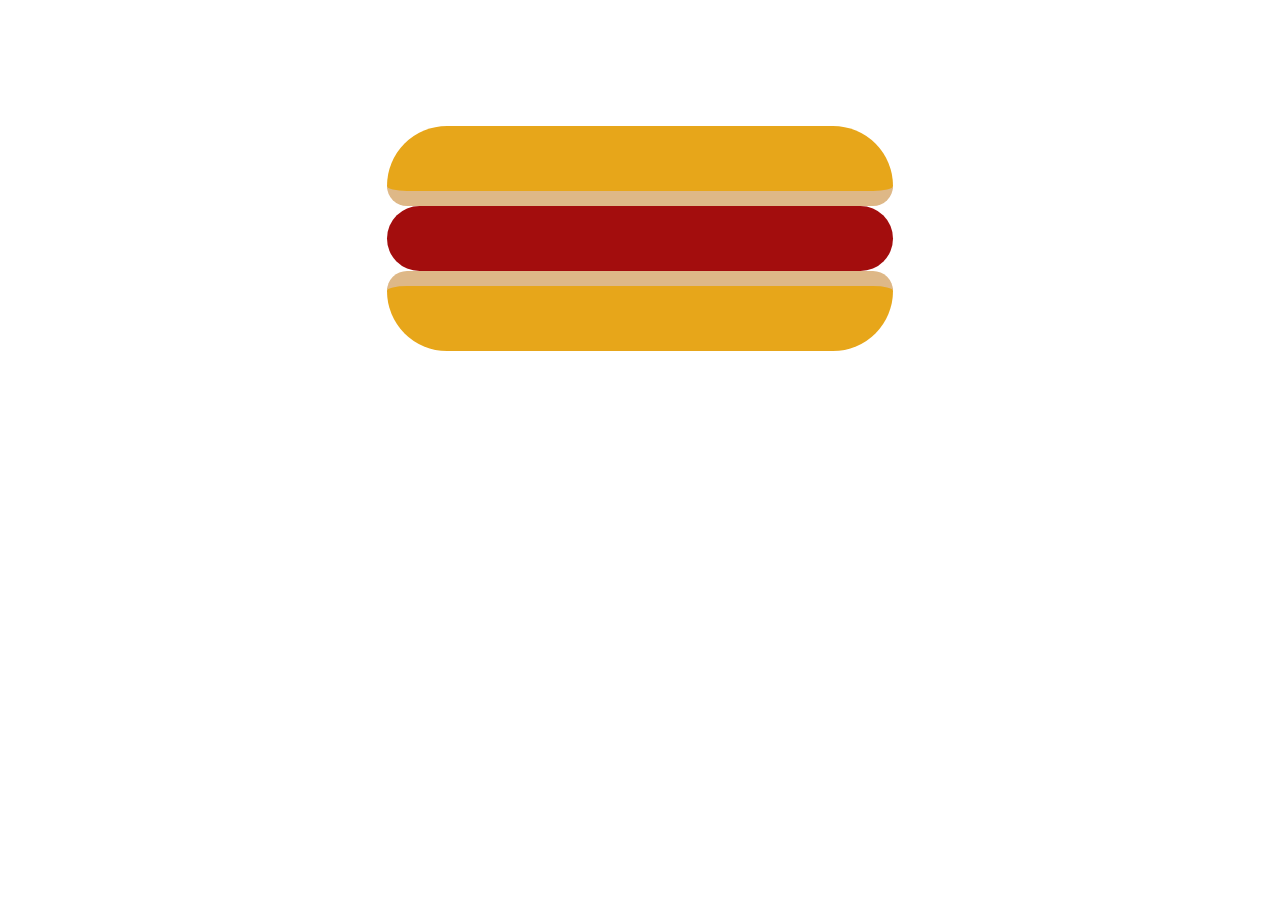
<file: ARTE CSS PANCHO----/index.html>
<!DOCTYPE html>
<html lang="en">

<head>
    <meta charset="UTF-8">
    <meta http-equiv="X-UA-Compatible" content="IE=edge">
    <meta name="viewport" content="width=device-width, initial-scale=1.0">
    <link rel="stylesheet" href="style.css">
    <title>Document</title>
</head>

<body>
    <div id="divs">
        <div class="div-1"></div>
        <div class="div-2"></div>
        <div class="div-3"></div>
    </div>
</body>

</html>
</file>
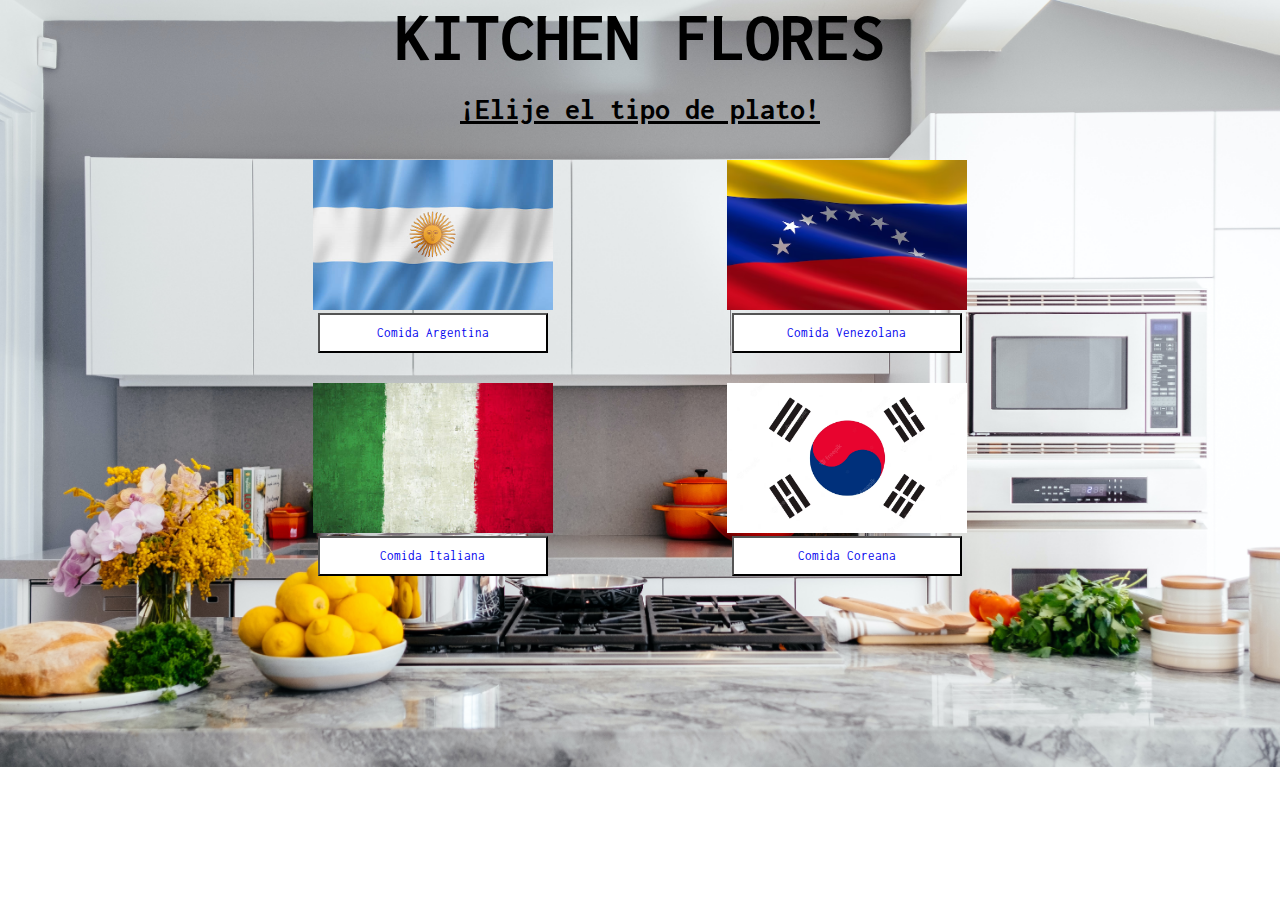
<file: CSS-CLASE 21-4 DESAFIO------/index.html>
<!DOCTYPE html>
<html lang="en">

<head>
    <meta charset="UTF-8">
    <meta http-equiv="X-UA-Compatible" content="IE=edge">
    <meta name="viewport" content="width=device-width, initial-scale=1.0">
    <title>Document</title>
    <link rel="stylesheet" href="style.css">

</head>

<body>
    <h1>KITCHEN FLORES</h1>
    <h6>¡Elije el tipo de plato!</h5>
    <div class="container-comidas">
        <div class="seccion-comida">
            <img src="./img/istockphoto-178392703-612x612.jpg" alt="">
            <button class="index-btn"><a href="argentina.html">Comida Argentina</a></h6>
        </div>
        <div class="seccion-comida">
            <img src="./img/bandera-venezuela-ilustracion-3d-bandera-venezolana-ondeando_2227-2412.png" alt="">
            <button class="index-btn"><a href="venezolana.html">Comida Venezolana</a></h6>
        </div>
    </div>
    <div class="container-comidas">
        <div class="seccion-comida">
            <img src="./img/italia.jpg" alt="">
            <button><a href="italiana.html">Comida Italiana</a></h6>
        </div>
        <div class="seccion-comida">
            <img src="./img/ilustracion-bandera-corea-sur_53876-27132.jpg" alt="">
            <button><a href="coreana.html">Comida Coreana</a></h6>
        </div>
    </div>
</body>

</html>
</file>
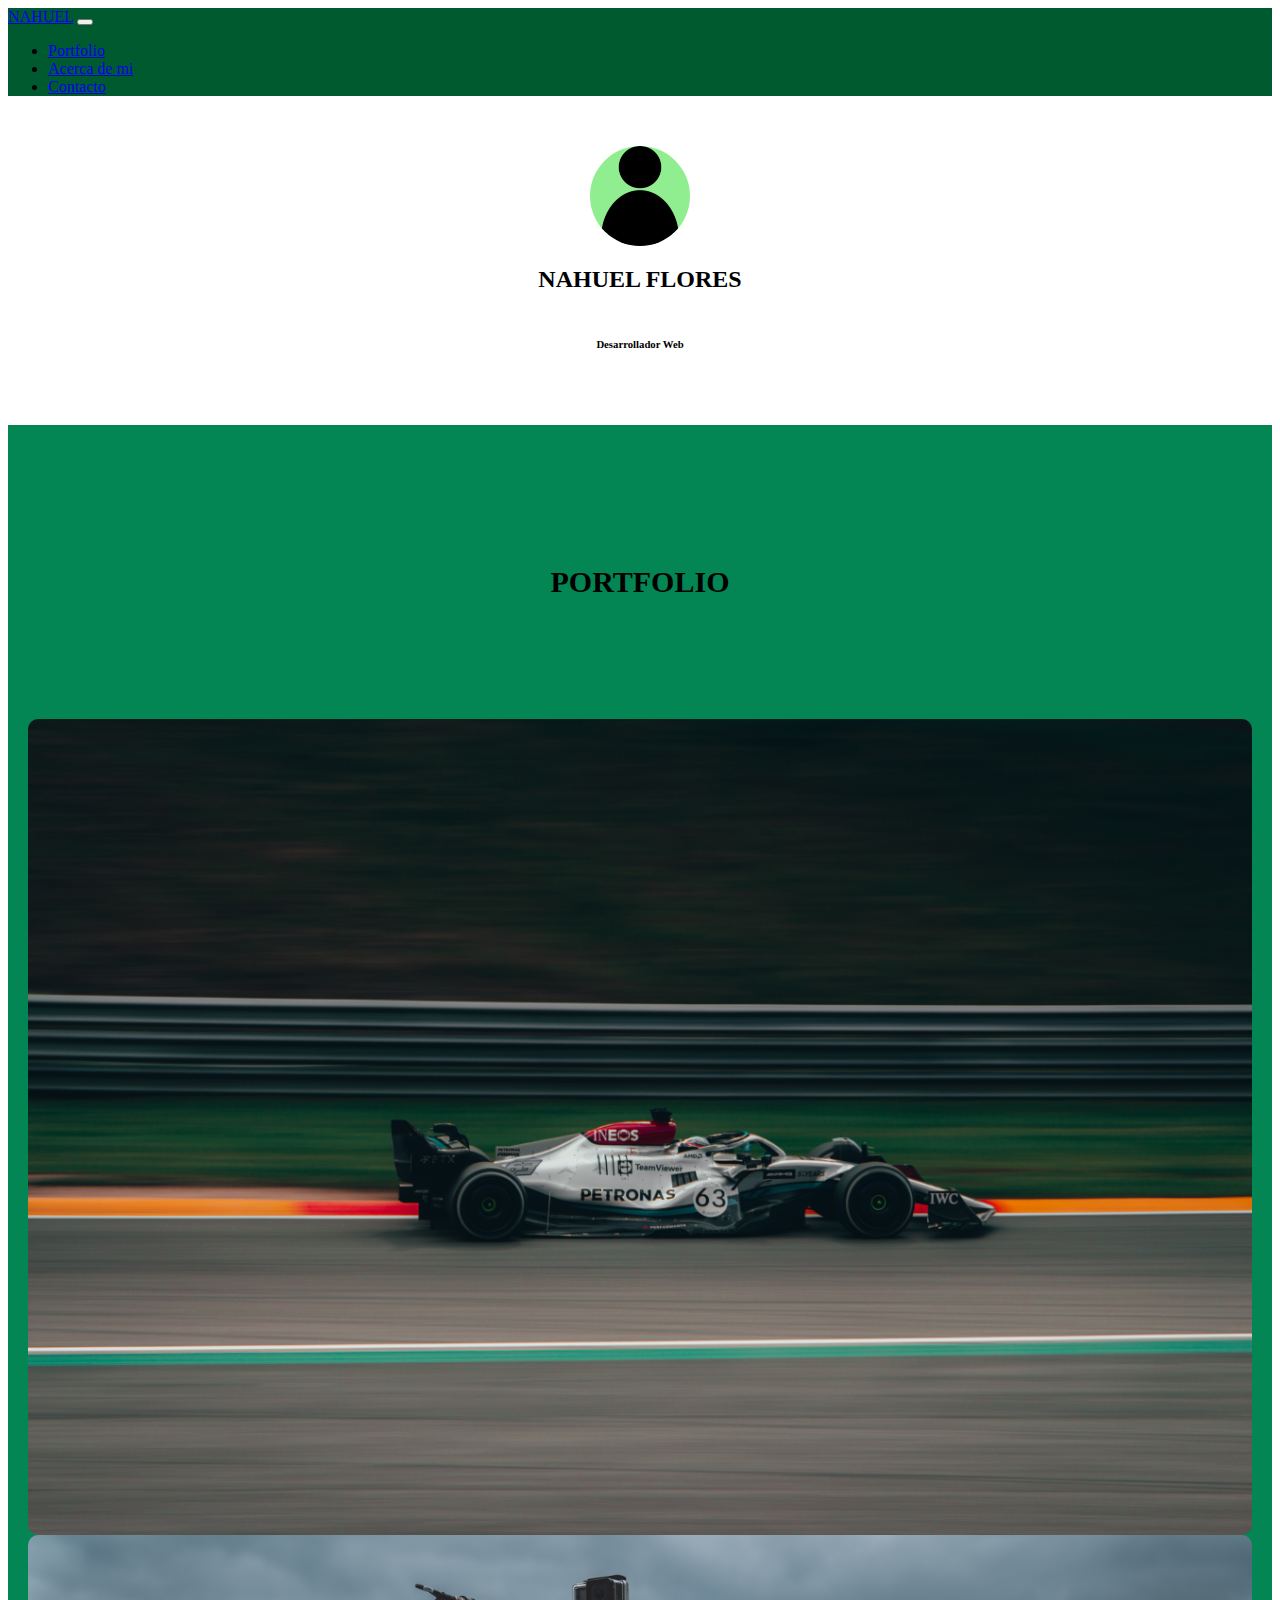
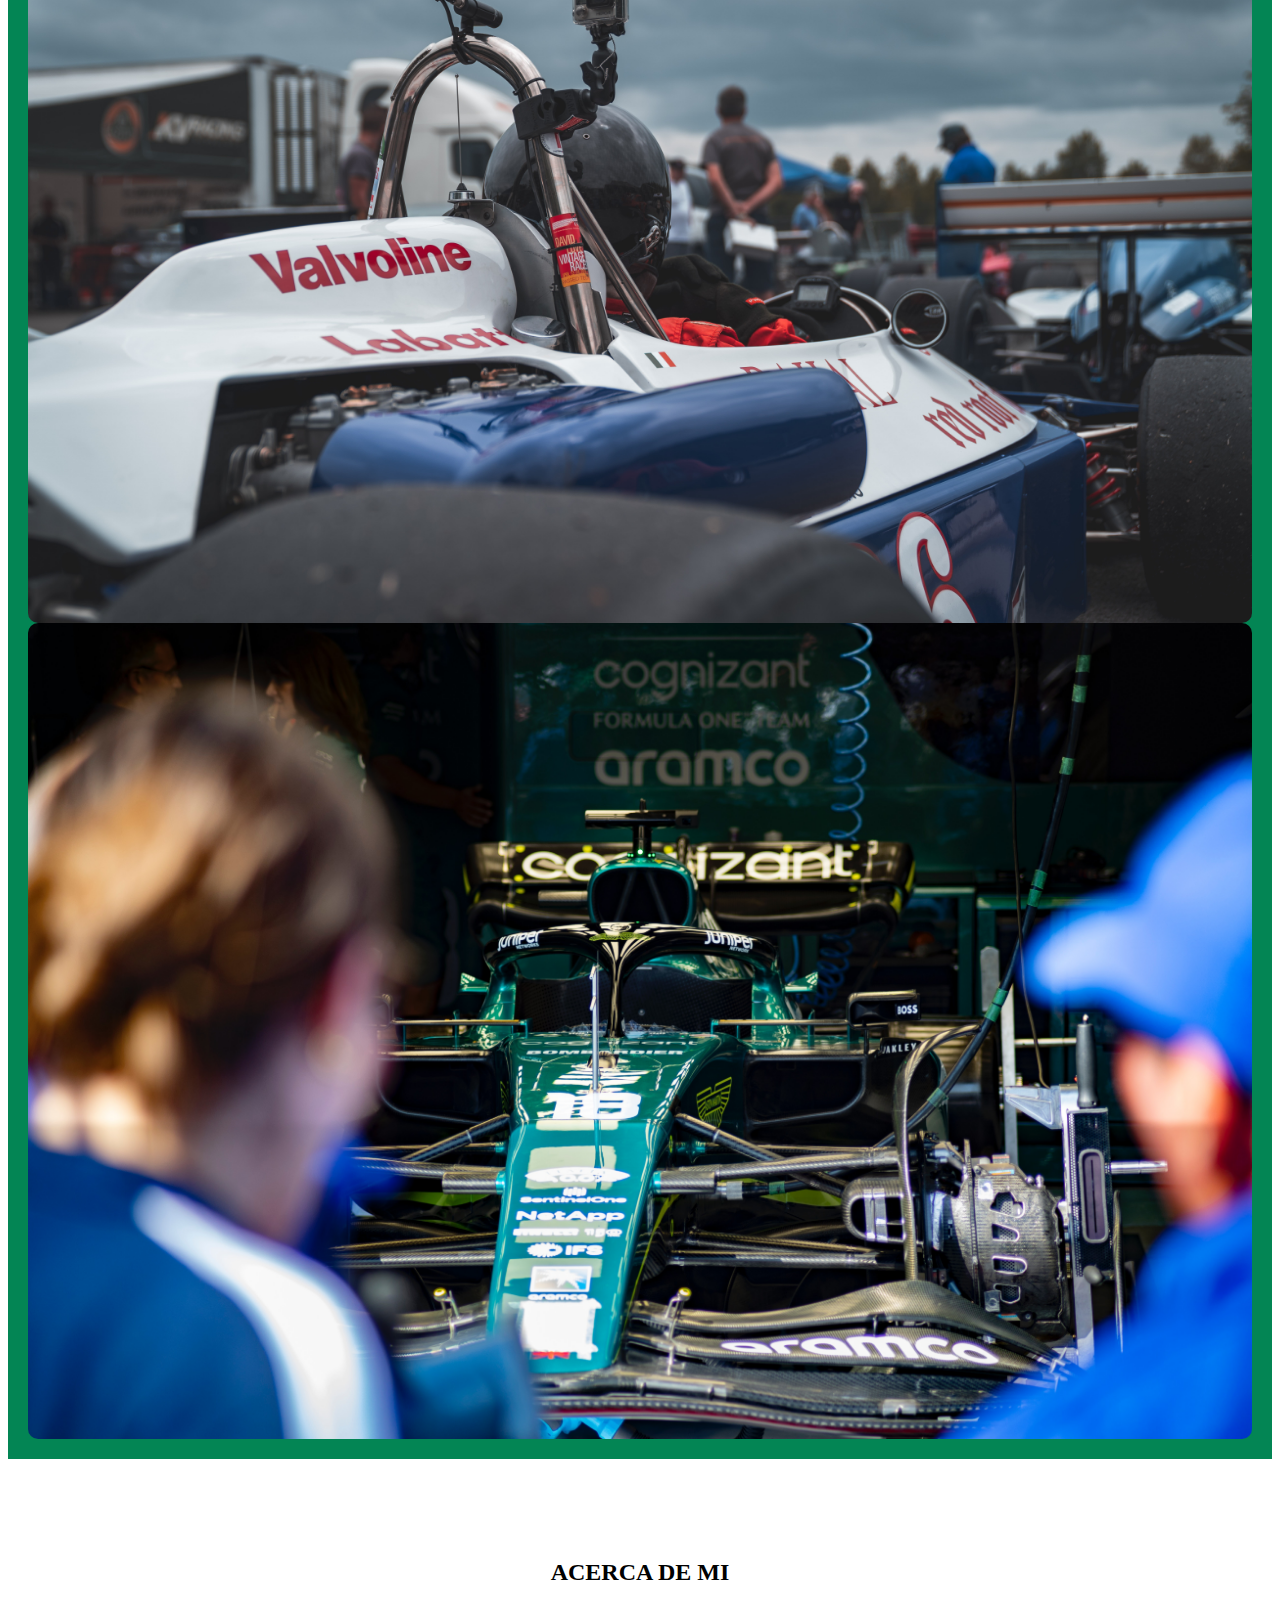
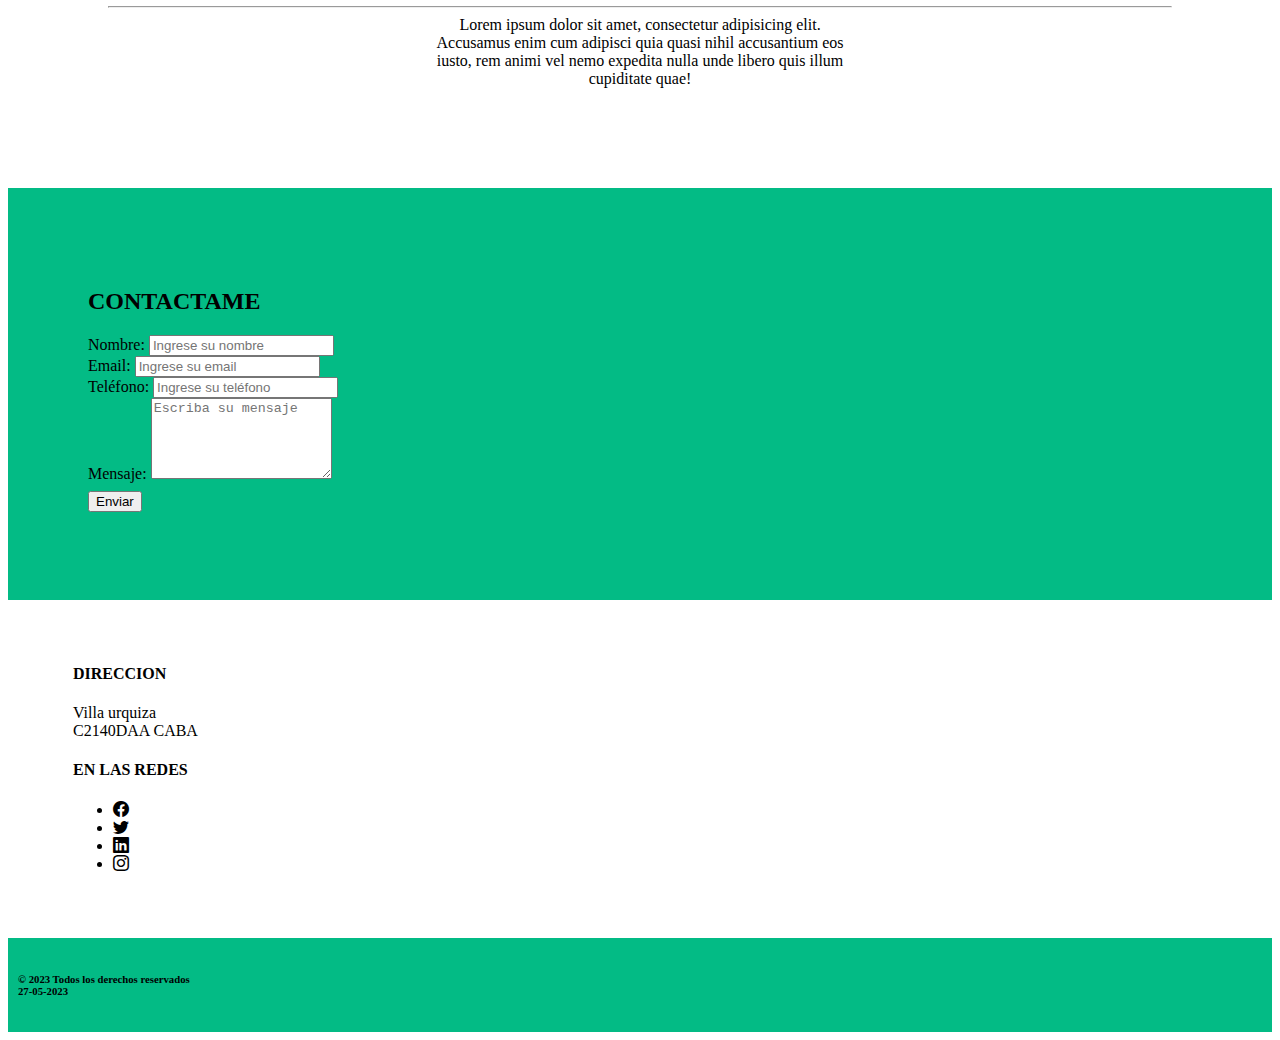
<file: PORTFOLIO----/index.html>
<!DOCTYPE html>
<html lang="en">

<head>
    <meta charset="UTF-8">
    <meta http-equiv="X-UA-Compatible" content="IE=edge">
    <meta name="viewport" content="width=device-width, initial-scale=1.0">
    <link href="https://cdn.jsdelivr.net/npm/bootstrap@5.3.0-alpha3/dist/css/bootstrap.min.css" rel="stylesheet"
        integrity="sha384-KK94CHFLLe+nY2dmCWGMq91rCGa5gtU4mk92HdvYe+M/SXH301p5ILy+dN9+nJOZ" crossorigin="anonymous">
    <link rel="stylesheet" href="https://cdn.jsdelivr.net/npm/bootstrap-icons@1.10.5/font/bootstrap-icons.css">
    <link rel="stylesheet" href="style.css">
    <title>Document</title>
</head>

<body>
    <header>
        <nav class="navbar navbar-expand-lg" style="background-color: #005a30;">
            <div class="container-fluid">
                <a class="navbar-brand text-light" href="#">NAHUEL</a>
                <button class="navbar-toggler" type="button" data-bs-toggle="collapse"
                    data-bs-target="#navbarSupportedContent" aria-controls="navbarSupportedContent"
                    aria-expanded="false" aria-label="Toggle navigation">
                    <span class="navbar-toggler-icon"></span>
                </button>
                <div class="collapse navbar-collapse" id="navbarSupportedContent">
                    <ul class="navbar-nav me-auto mb-2 mb-lg-0">
                        <li class="nav-item">
                            <a class="text-light nav-link" href="#">Portfolio</a>
                        </li>
                        <li class="nav-item">
                            <a class="nav-link text-light" href="#">Acerca de mi</a>
                        </li>
                        <li class="nav-item">
                            <a class="nav-link text-light" href="#">Contacto</a>
                        </li>
                    </ul>
                </div>
            </div>
        </nav>
    </header>
    <main>
        <section class="encabezado">
            <img src="./img/person-icon-1682.png" alt="">
            <h2>NAHUEL FLORES</h2>
            <h6>Desarrollador Web</h6>
        </section>
        <section style="background-color: #038554;">
            <div class="container">
                <h6>PORTFOLIO</h6>
                <div class="row">
                    <div class="col">
                        <img src="./img/pexels-bob-ronald-14578740.jpg" alt="Imagen 1">
                    </div>
                    <div class="col">
                        <img src="./img/pexels-jeandaniel-francoeur-2799834.jpg" alt="Imagen 2">
                    </div>
                    <div class="col">
                        <img src="./img/pexels-kévin-et-laurianne-langlais-12989709.jpg" alt="Imagen 3">
                    </div>
                </div>
            </div>
        </section>
        <section class="acerca">
            <h2>ACERCA DE MI</h2>
            <hr>
            <p>Lorem ipsum dolor sit amet, consectetur adipisicing elit. Accusamus
                enim cum adipisci quia quasi nihil
                accusantium eos iusto, rem animi vel nemo expedita nulla unde libero quis illum cupiditate quae!</p>
        </section>
        <section class="contacto">
            <form>
                <h2 class="text-center">CONTACTAME</h2>

                <div class="form-group">
                    <label for="nombre">Nombre:</label>
                    <input type="text" class="form-control" id="nombre" name="nombre" placeholder="Ingrese su nombre"
                        required>
                </div>

                <div class="form-group">
                    <label for="email">Email:</label>
                    <input type="email" class="form-control" id="email" name="email" placeholder="Ingrese su email"
                        required>
                </div>

                <div class="form-group">
                    <label for="telefono">Teléfono:</label>
                    <input type="tel" class="form-control" id="telefono" name="telefono"
                        placeholder="Ingrese su teléfono" required>
                </div>

                <div class="form-group">
                    <label for="mensaje">Mensaje:</label>
                    <textarea class="form-control" id="mensaje" name="mensaje" rows="5" placeholder="Escriba su mensaje"
                        required></textarea>
                </div>

                <button type="submit" class="btn btn-light">Enviar</button>
            </form>
        </section>
    </main>
    <footer>
        <div class="" style="color: black;">
            <div class="container">
                <div class="row" style="margin: 45px;">
                    <div class="col-md-6 text-center">
                        <h4>DIRECCION</h4>
                        <p>Villa urquiza <br> C2140DAA CABA</p>
                    </div>
                    <div class="col-md-6 text-center">
                        <h4>EN LAS REDES</h4>
                        <ul class="list-inline">
                            <li class="list-inline-item"><i class="bi bi-facebook"></i></li>
                            <li class="list-inline-item"><i class="bi bi-twitter"></i></li>
                            <li class="list-inline-item"><i class="bi bi-linkedin"></i></li>
                            <li class="list-inline-item"><i class="bi bi-instagram"></i></li>
                        </ul>
                    </div>
                </div>
            </div>
            <div class="text-center" style="background-color: #03bb85; padding: 10px; color: black;">
                <h6>&copy; 2023 Todos los derechos reservados <br> 27-05-2023</h6>
            </div>
        </div>
    </footer>



    <script src="https://cdn.jsdelivr.net/npm/bootstrap@5.3.0-alpha3/dist/js/bootstrap.bundle.min.js"
        integrity="sha384-ENjdO4Dr2bkBIFxQpeoTz1HIcje39Wm4jDKdf19U8gI4ddQ3GYNS7NTKfAdVQSZe"
        crossorigin="anonymous"></script>
</body>

</html>
</file>
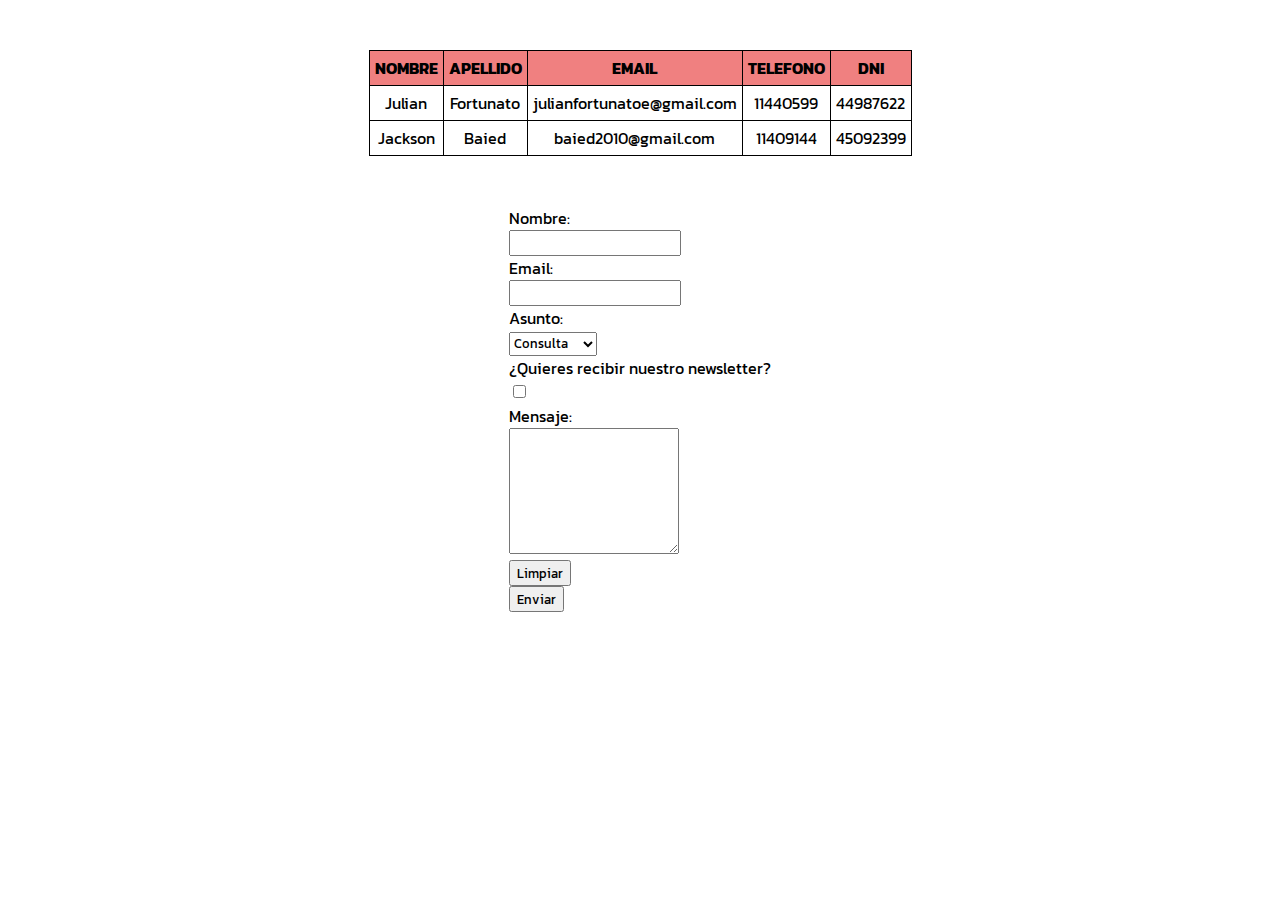
<file: TABLA-2--------/index.html>
<!DOCTYPE html>
<html lang="en">

<head>
    <meta charset="UTF-8">
    <meta http-equiv="X-UA-Compatible" content="IE=edge">
    <meta name="viewport" content="width=device-width, initial-scale=1.0">
    <title>Document</title>
    <link rel="stylesheet" href="style.css">
</head>

<body>
    <table class="tabla-con-bordes">
        <tr style="background-color: lightcoral;">
            <th>NOMBRE</th>
            <th>APELLIDO</th>
            <th>EMAIL</th>
            <th>TELEFONO</th>
            <th>DNI</th>
        </tr>
        <tr>
            <td>Julian</td>
            <td>Fortunato</td>
            <td>julianfortunatoe@gmail.com</td>
            <td>11440599</td>
            <td>44987622</td>
        </tr>
        <tr>
            <td>Jackson</td>
            <td>Baied</td>
            <td>baied2010@gmail.com</td>
            <td>11409144</td>
            <td>45092399</td>
        </tr>
    </table>
    <section id="contact">
        <form action="#" method="post">
            <label for="name">Nombre:</label>
            <input type="text" id="name" name="name" required>

            <label for="email">Email:</label>
            <input type="email" id="email" name="email" required>

            <label for="subject">Asunto:</label>
            <select id="subject" name="subject">
                <option value="consulta">Consulta</option>
                <option value="sugerencia">Sugerencia</option>
                <option value="reclamo">Reclamo</option>
            </select>

            <label>¿Quieres recibir nuestro newsletter?</label>
            <input type="checkbox" id="newsletter" name="newsletter" value="1">

            <label for="message">Mensaje:</label>
            <textarea id="message" name="message" rows="6" required></textarea>

            <button type="reset">Limpiar</button>
            <button type="submit">Enviar</button>
        </form>

    </section>


</body>

</html>
</file>
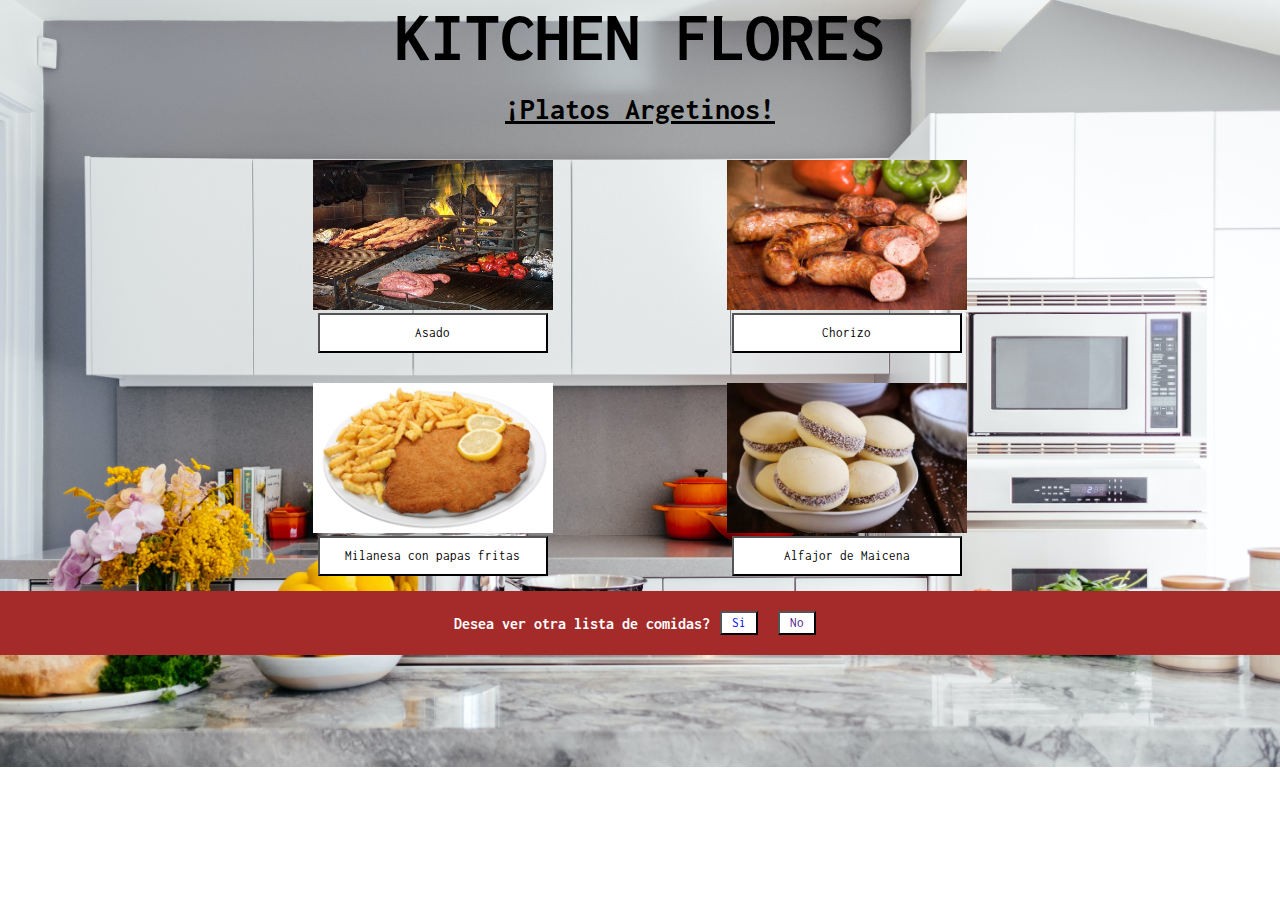
<file: CSS-CLASE 21-4 DESAFIO------/argentina.html>
<!DOCTYPE html>
<html lang="en">

<head>
    <meta charset="UTF-8">
    <meta http-equiv="X-UA-Compatible" content="IE=edge">
    <meta name="viewport" content="width=device-width, initial-scale=1.0">
    <title>Document</title>
    <link rel="stylesheet" href="style.css">

</head>

<body>
    <h1>KITCHEN FLORES</h1>
    <h6>¡Platos Argetinos!</h5>
        <div class="container-comidas">
            <div class="seccion-comida">
                <img src="./img/asado.jpg" alt="">
                <br>
                <button>Asado</button>
            </div>
            <div class="seccion-comida">
                <img src="./img/chorizo.jpg" alt="">
                <br>
                <button>Chorizo</button>
            </div>
        </div>
        <div class="container-comidas">
            <div class="seccion-comida">
                <img src="./img/milanesa.jpg" alt="">
                <br>
                <button>Milanesa con papas fritas</button>
            </div>
            <div class="seccion-comida">
                <img src="./img/maicena.jpg" alt="">
                <br>
                <button>Alfajor de Maicena</button>
            </div>
        </div>
        <div class="final-pag">
            <h4>Desea ver otra lista de comidas?</h4>
            <button><a href="index.html">Si</a></button><button><a href="">No</a></button>
        </div>
</body>

</html>
</file>
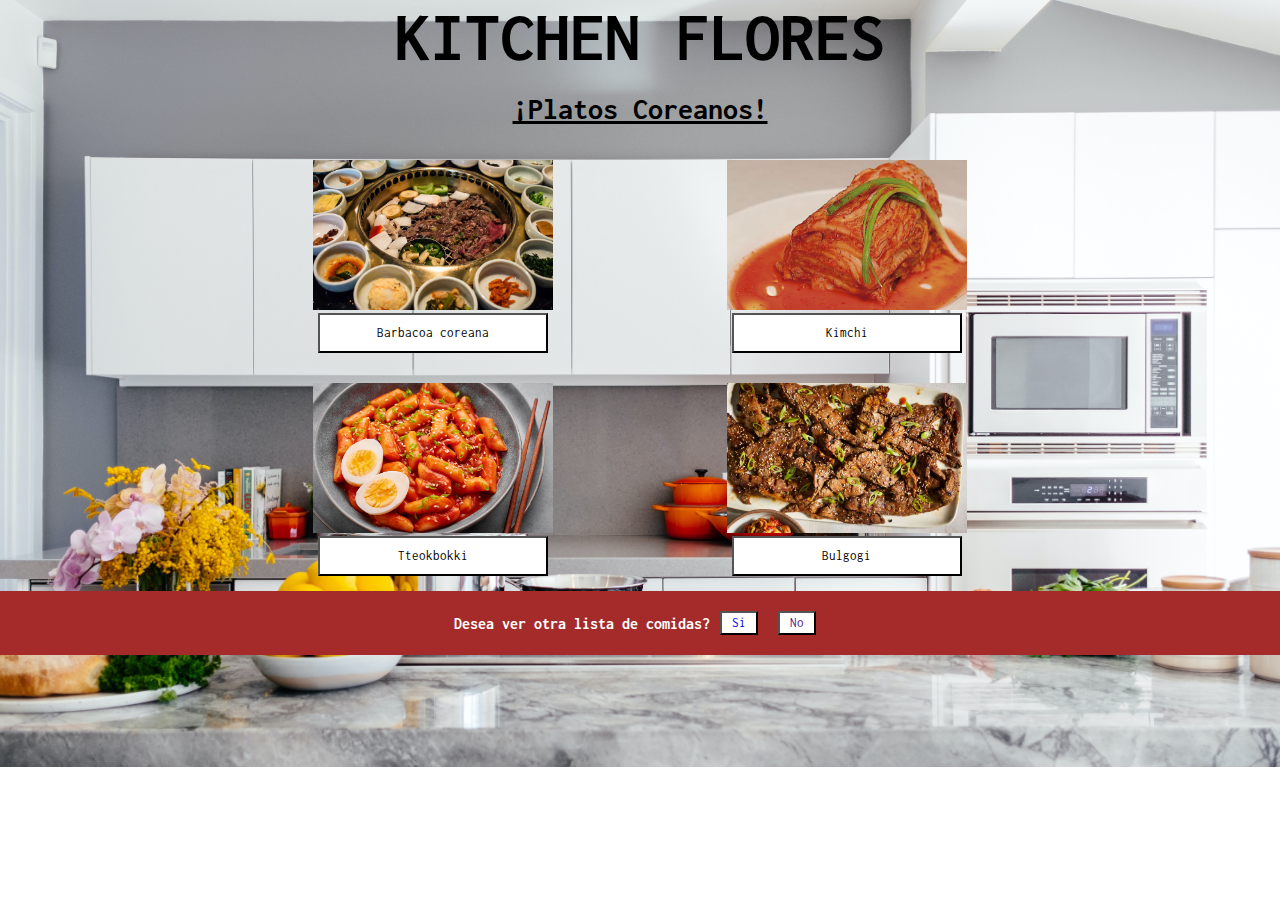
<file: CSS-CLASE 21-4 DESAFIO------/coreana.html>
<!DOCTYPE html>
<html lang="en">

<head>
    <meta charset="UTF-8">
    <meta http-equiv="X-UA-Compatible" content="IE=edge">
    <meta name="viewport" content="width=device-width, initial-scale=1.0">
    <title>Document</title>
    <link rel="stylesheet" href="style.css">

</head>

<body>
    <h1>KITCHEN FLORES</h1>
    <h6>¡Platos Coreanos!</h5>
        <div class="container-comidas">
            <div class="seccion-comida">
                <img src="./img/barbacoaC.jpg" alt="">
                <br>
                <button>Barbacoa coreana</button>
            </div>
            <div class="seccion-comida">
                <img src="./img/kim.jpg" alt="">
                <br>
                <button>Kimchi</button>
            </div>
        </div>
        <div class="container-comidas">
            <div class="seccion-comida">
                <img src="./img/tteo.jpg" alt="">
                <br>
                <button>Tteokbokki</button>
            </div>
            <div class="seccion-comida">
                <img src="./img/bulgg.jpg" alt="">
                <br>
                <button>Bulgogi</button>
            </div>
        </div>
        <div class="final-pag">
            <h4>Desea ver otra lista de comidas?</h4>
            <button><a href="index.html">Si</a></button><button><a href="">No</a></button>
        </div>
</body>

</html>
</file>
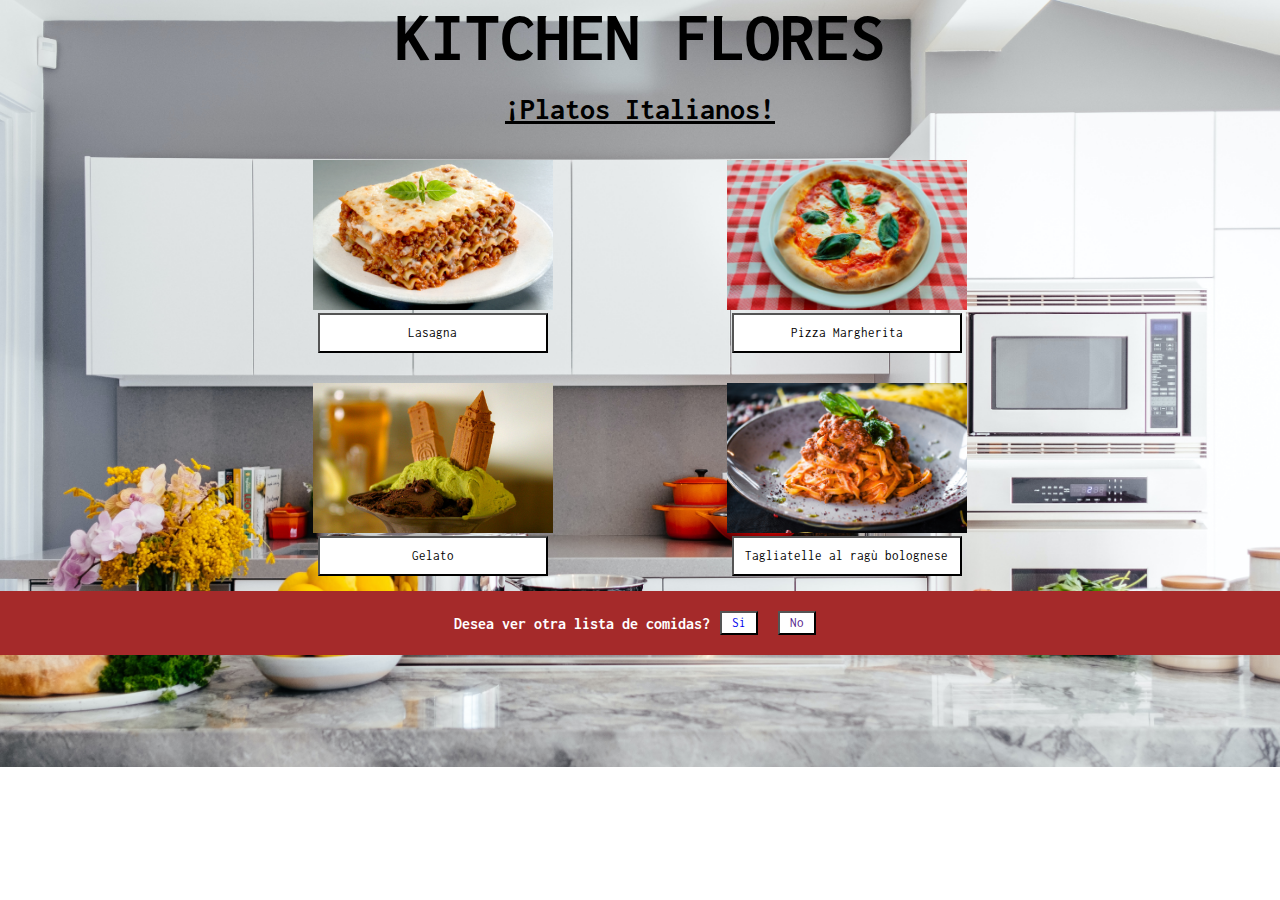
<file: CSS-CLASE 21-4 DESAFIO------/italiana.html>
<!DOCTYPE html>
<html lang="en">

<head>
    <meta charset="UTF-8">
    <meta http-equiv="X-UA-Compatible" content="IE=edge">
    <meta name="viewport" content="width=device-width, initial-scale=1.0">
    <title>Document</title>
    <link rel="stylesheet" href="style.css">

</head>

<body>
    <h1>KITCHEN FLORES</h1>
    <h6>¡Platos Italianos!</h5>
        <div class="container-comidas">
            <div class="seccion-comida">
                <img src="./img/lasagna.jpg" alt="">
                <br>
                <button>Lasagna</button>
            </div>
            <div class="seccion-comida">
                <img src="./img/Pizza_margarita_receta_plato_opt-1.jpg" alt="">
                <br>
                <button>Pizza Margherita</button>
            </div>
        </div>
        <div class="container-comidas">
            <div class="seccion-comida">
                <img src="./img/Gelato.jpg" alt="">
                <br>
                <button>Gelato</button>
            </div>
            <div class="seccion-comida">
                <img src="./img/8889349736294b0a929b69eb29d67dadtagliatelle.jpg" alt="">
                <br>
                <button>Tagliatelle al ragù bolognese</button>
            </div>
        </div>
        <div class="final-pag">
            <h4>Desea ver otra lista de comidas?</h4>
            <button><a href="index.html">Si</a></button><button><a href="">No</a></button>
        </div>
</body>

</html>
</file>
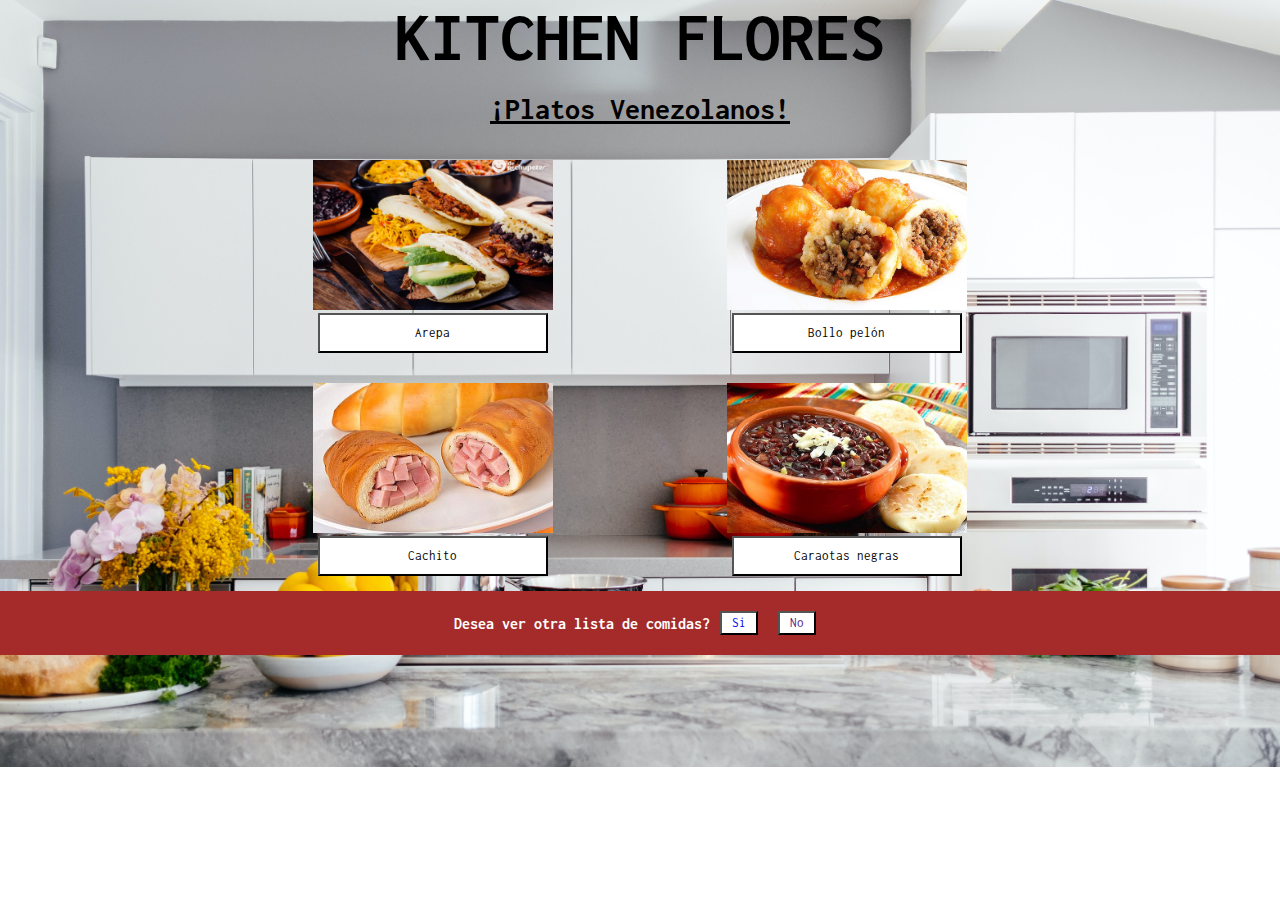
<file: CSS-CLASE 21-4 DESAFIO------/venezolana.html>
<!DOCTYPE html>
<html lang="en">

<head>
    <meta charset="UTF-8">
    <meta http-equiv="X-UA-Compatible" content="IE=edge">
    <meta name="viewport" content="width=device-width, initial-scale=1.0">
    <title>Document</title>
    <link rel="stylesheet" href="style.css">

</head>

<body>
    <h1>KITCHEN FLORES</h1>
    <h6>¡Platos Venezolanos!</h5>
        <div class="container-comidas">
            <div class="seccion-comida">
                <img src="./img/arepa.jpg" alt="">
                <br>
                <button>Arepa</button>
            </div>
            <div class="seccion-comida">
                <img src="./img/19-bollopelonzuliano.jpg" alt="">
                <br>
                <button>Bollo pelón</button>
            </div>
        </div>
        <div class="container-comidas">
            <div class="seccion-comida">
                <img src="./img/cachito.jpg" alt="">
                <br>
                <button>Cachito</button>
            </div>
            <div class="seccion-comida">
                <img src="./img/caraotas.jpg" alt="">
                <br>
                <button>Caraotas negras</button>
            </div>
        </div>
        <div class="final-pag">
            <h4>Desea ver otra lista de comidas?</h4>
            <button><a href="index.html">Si</a></button><button><a href="">No</a></button>
        </div>
</body>

</html>
</file>
<file: ARTE CSS PANCHO----/style.css>
.div-1 {
    width: 40%;
    height: 65px;
    background-color: #e7a61a;
    border-bottom: 15px solid burlywood;
    border-top-left-radius: 150px;
    border-bottom-left-radius: 50px;
    border-top-right-radius: 150px;
    border-bottom-right-radius: 50px;
}

.div-2 {
    border-top-left-radius: 200px;
    border-bottom-left-radius: 200px;
    border-top-right-radius: 200px;
    border-bottom-right-radius: 200px;
    width: 40%;
    height: 65px;
    background-color: #a30d0d;
}

.div-3 {
    width: 40%;
    height: 65px;
    background-color: #e7a61a;
    border-top: 15px solid burlywood;
    border-top-left-radius: 50px;
    border-bottom-left-radius: 150px;
    border-top-right-radius: 50px;
    border-bottom-right-radius: 150px;
}

#divs {
    display: flex;
    flex-direction: column;
    align-items: center;
    margin-top: 10%;
}
</file>
<file: CSS-CLASE 21-4 DESAFIO------/style.css>
@import url('https://fonts.googleapis.com/css2?family=Inconsolata:wght@700&display=swap');

* {
    margin: 0;
    padding: 0;
    font-family: 'Inconsolata', monospace;
    text-decoration: none;
}

body {
    background-image: url(./img/background-kitchen.jpg);
    background-repeat: no-repeat;
    background-size: cover;
    width: 100%;
    height: 100%;

}

h1 {
    text-align: center;
    font-size: 70px;
}

.seccion-comida .index-btn a {
    text-align: center;
    border-radius: 10px;
    cursor: pointer;
}

h6 {
    font-size: 30px;
    text-align: center;
    margin: 20px;
    text-decoration: underline;
}

.seccion-comida {
    margin: 15px;
    text-align: center;
    width: 30%;
    height: 40%;
}

.seccion-comida img {
    width: 240px;
    height: 150px;
    object-fit: cover;
}

.seccion-comida button a {
    background-color: white;
    padding: 5px;
    width: 60%;
    height: 40px;
}

.seccion-comida button {
    background-color: white;
    padding: 5px;
    width: 60%;
    height: 40px;
}

.container-comidas {
    display: flex;
    justify-content: center;
}

.final-pag {
    display: flex;
    justify-content: center;
    align-items: center;
    background-color: brown;
    color: white;
    padding: 10px;
}

.final-pag button {
    background-color: white;
    padding: 10px;
    height: 10px;
    margin: 10px;
    display: flex;
    align-items: center;
}
</file>
<file: PORTFOLIO----/style.css>
.encabezado {
    display: flex;
    align-items: center;
    flex-direction: column;
    margin: 50px;
}

.encabezado img {
    object-fit: contain;
    border-radius: 50%;
    background-color: lightgreen;
    width: 100px;
    height: 100px;
    padding: 23;
}

.container {
    padding: 20px;
}

.container h6 {
    text-align: center;
    font-size: 30px;
    padding: 50px;
}

img {
    display: block;
    height: 100%;
    width: 100%;
    border-radius: 10px;
    object-fit: cover;
}

.acerca {
    margin: 100px;
    text-align: center;
}

.acerca p {
    width: 40%;
    margin: 0 auto;
}

.contacto {
    background-color: #03bb85;
    padding: 80px;
}

label {
    padding: 8px 0px;
}

.contacto button {
    margin: 8px 0px;
}
</file>
<file: TABLA-2--------/style.css>
@import url('https://fonts.googleapis.com/css2?family=Kanit:wght@300&display=swap');

* {
    font-family: 'Kanit', sans-serif;
}

.tabla-con-bordes {
    margin: 50px;
    border-collapse: collapse;
    align-items: center;
    text-align: center;
    display: flex;
    justify-content: center;
}

.tabla-con-bordes th,
.tabla-con-bordes td {
    border: 1px solid black;
    padding: 5px;
}

#contact{
    display: flex;
    justify-content: center;
    align-items: center;
}

#contact button{
    display: flex;
}

#contact label{
    display: flex;
}
</file>
